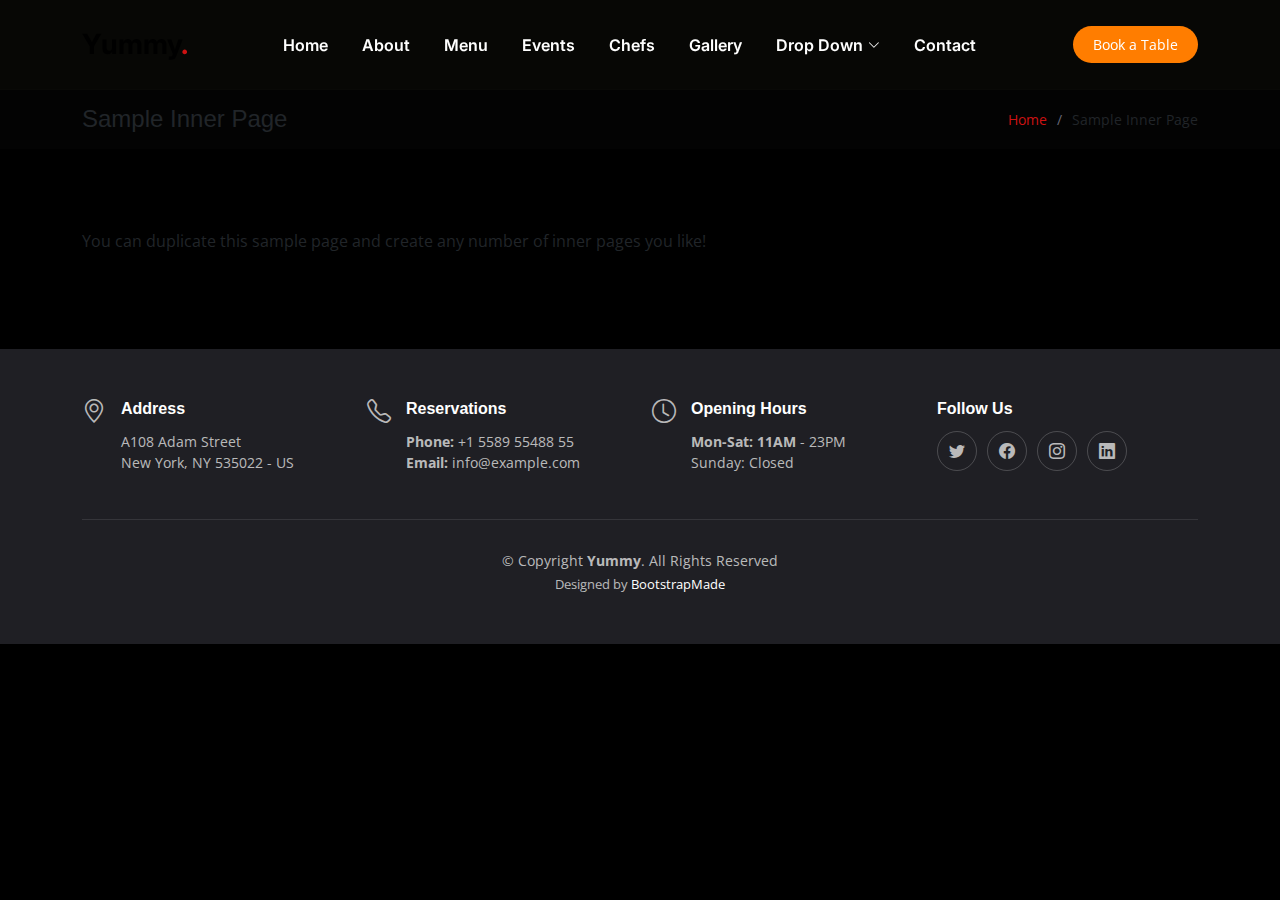
<file: edge/sample-inner-page.html>
<!DOCTYPE html>
<html lang="en">

<head>
  <meta charset="utf-8">
  <meta content="width=device-width, initial-scale=1.0" name="viewport">

  <title>[Template] Sample Inner Page</title>
  <meta content="" name="description">
  <meta content="" name="keywords">

  <!-- Favicons -->
  <link href="assets/img/favicon.png" rel="icon">
  <link href="assets/img/apple-touch-icon.png" rel="apple-touch-icon">

  <!-- Google Fonts -->
  <link rel="preconnect" href="https://fonts.googleapis.com">
  <link rel="preconnect" href="https://fonts.gstatic.com" crossorigin>
  <link href="https://fonts.googleapis.com/css2?family=Open+Sans:ital,wght@0,300;0,400;0,500;0,600;0,700;1,300;1,400;1,600;1,700&family=Amatic+SC:ital,wght@0,300;0,400;0,500;0,600;0,700;1,300;1,400;1,500;1,600;1,700&family=Inter:ital,wght@0,300;0,400;0,500;0,600;0,700;1,300;1,400;1,500;1,600;1,700&display=swap" rel="stylesheet">

  <!-- Vendor CSS Files -->
  <link href="assets/vendor/bootstrap/css/bootstrap.min.css" rel="stylesheet">
  <link href="assets/vendor/bootstrap-icons/bootstrap-icons.css" rel="stylesheet">
  <link href="assets/vendor/aos/aos.css" rel="stylesheet">
  <link href="assets/vendor/glightbox/css/glightbox.min.css" rel="stylesheet">
  <link href="assets/vendor/swiper/swiper-bundle.min.css" rel="stylesheet">

  <!-- Template Main CSS File -->
  <link href="assets/css/main.css" rel="stylesheet">

  <!-- =======================================================
  * Template Name: Yummy
  * Updated: Sep 18 2023 with Bootstrap v5.3.2
  * Template URL: https://bootstrapmade.com/yummy-bootstrap-restaurant-website-template/
  * Author: BootstrapMade.com
  * License: https://bootstrapmade.com/license/
  ======================================================== -->
</head>

<body>

  <!-- ======= Header ======= -->
  <header id="header" class="header fixed-top d-flex align-items-center">
    <div class="container d-flex align-items-center justify-content-between">

      <a href="index.html" class="logo d-flex align-items-center me-auto me-lg-0">
        <!-- Uncomment the line below if you also wish to use an image logo -->
        <!-- <img src="assets/img/logo.png" alt=""> -->
        <h1>Yummy<span>.</span></h1>
      </a>

      <nav id="navbar" class="navbar">
        <ul>
          <li><a href="#hero">Home</a></li>
          <li><a href="#about">About</a></li>
          <li><a href="#menu">Menu</a></li>
          <li><a href="#events">Events</a></li>
          <li><a href="#chefs">Chefs</a></li>
          <li><a href="#gallery">Gallery</a></li>
          <li class="dropdown"><a href="#"><span>Drop Down</span> <i class="bi bi-chevron-down dropdown-indicator"></i></a>
            <ul>
              <li><a href="#">Drop Down 1</a></li>
              <li class="dropdown"><a href="#"><span>Deep Drop Down</span> <i class="bi bi-chevron-down dropdown-indicator"></i></a>
                <ul>
                  <li><a href="#">Deep Drop Down 1</a></li>
                  <li><a href="#">Deep Drop Down 2</a></li>
                  <li><a href="#">Deep Drop Down 3</a></li>
                  <li><a href="#">Deep Drop Down 4</a></li>
                  <li><a href="#">Deep Drop Down 5</a></li>
                </ul>
              </li>
              <li><a href="#">Drop Down 2</a></li>
              <li><a href="#">Drop Down 3</a></li>
              <li><a href="#">Drop Down 4</a></li>
            </ul>
          </li>
          <li><a href="#contact">Contact</a></li>
        </ul>
      </nav><!-- .navbar -->

      <a class="btn-book-a-table" href="#book-a-table">Book a Table</a>
      <i class="mobile-nav-toggle mobile-nav-show bi bi-list"></i>
      <i class="mobile-nav-toggle mobile-nav-hide d-none bi bi-x"></i>

    </div>
  </header><!-- End Header -->

  <main id="main">

    <!-- ======= Breadcrumbs ======= -->
    <div class="breadcrumbs">
      <div class="container">

        <div class="d-flex justify-content-between align-items-center">
          <h2>Sample Inner Page</h2>
          <ol>
            <li><a href="index.html">Home</a></li>
            <li>Sample Inner Page</li>
          </ol>
        </div>

      </div>
    </div><!-- End Breadcrumbs -->

    <section class="sample-page">
      <div class="container" data-aos="fade-up">

        <p>
          You can duplicate this sample page and create any number of inner pages you like!
        </p>

      </div>
    </section>

  </main><!-- End #main -->

  <!-- ======= Footer ======= -->
  <footer id="footer" class="footer">

    <div class="container">
      <div class="row gy-3">
        <div class="col-lg-3 col-md-6 d-flex">
          <i class="bi bi-geo-alt icon"></i>
          <div>
            <h4>Address</h4>
            <p>
              A108 Adam Street <br>
              New York, NY 535022 - US<br>
            </p>
          </div>

        </div>

        <div class="col-lg-3 col-md-6 footer-links d-flex">
          <i class="bi bi-telephone icon"></i>
          <div>
            <h4>Reservations</h4>
            <p>
              <strong>Phone:</strong> +1 5589 55488 55<br>
              <strong>Email:</strong> info@example.com<br>
            </p>
          </div>
        </div>

        <div class="col-lg-3 col-md-6 footer-links d-flex">
          <i class="bi bi-clock icon"></i>
          <div>
            <h4>Opening Hours</h4>
            <p>
              <strong>Mon-Sat: 11AM</strong> - 23PM<br>
              Sunday: Closed
            </p>
          </div>
        </div>

        <div class="col-lg-3 col-md-6 footer-links">
          <h4>Follow Us</h4>
          <div class="social-links d-flex">
            <a href="#" class="twitter"><i class="bi bi-twitter"></i></a>
            <a href="#" class="facebook"><i class="bi bi-facebook"></i></a>
            <a href="#" class="instagram"><i class="bi bi-instagram"></i></a>
            <a href="#" class="linkedin"><i class="bi bi-linkedin"></i></a>
          </div>
        </div>

      </div>
    </div>

    <div class="container">
      <div class="copyright">
        &copy; Copyright <strong><span>Yummy</span></strong>. All Rights Reserved
      </div>
      <div class="credits">
        <!-- All the links in the footer should remain intact. -->
        <!-- You can delete the links only if you purchased the pro version. -->
        <!-- Licensing information: https://bootstrapmade.com/license/ -->
        <!-- Purchase the pro version with working PHP/AJAX contact form: https://bootstrapmade.com/yummy-bootstrap-restaurant-website-template/ -->
        Designed by <a href="https://bootstrapmade.com/">BootstrapMade</a>
      </div>
    </div>

  </footer><!-- End Footer -->
  <!-- End Footer -->

  <a href="#" class="scroll-top d-flex align-items-center justify-content-center"><i class="bi bi-arrow-up-short"></i></a>

  <div id="preloader"></div>

  <!-- Vendor JS Files -->
  <script src="assets/vendor/bootstrap/js/bootstrap.bundle.min.js"></script>
  <script src="assets/vendor/aos/aos.js"></script>
  <script src="assets/vendor/glightbox/js/glightbox.min.js"></script>
  <script src="assets/vendor/purecounter/purecounter_vanilla.js"></script>
  <script src="assets/vendor/swiper/swiper-bundle.min.js"></script>
  <script src="assets/vendor/php-email-form/validate.js"></script>

  <!-- Template Main JS File -->
  <script src="assets/js/main.js"></script>

</body>

</html>
</file>
<file: edge/assets/css/main.css>
/* Fonts */
:root {
  --font-default: "Open Sans", system-ui, -apple-system, "Segoe UI", Roboto, "Helvetica Neue", Arial, "Noto Sans", "Liberation Sans", sans-serif, "Apple Color Emoji", "Segoe UI Emoji", "Segoe UI Symbol", "Noto Color Emoji";
  --font-primary: "Amatic SC", sans-serif;
  --font-secondary: "Inter", sans-serif;
}
#wmn{
  background-repeat: no-repeat;
}
#price{
  text-align: center;
  color: white;
}
/* Colors */
:root {
  --color-default: #212529;
  --color-primary: #ce1212;
  --color-secondary: #37373f;
}

/*--------------------------------------------------------------
# Pricing
--------------------------------------------------------------*/
.pricing .box {
  padding: 20px;
  background: black;
  text-align: center;
  border-radius: 8px;
  position: relative;
  overflow: hidden;
}

.pricing .box h3 {
  color: black;
  font-weight: 400;
  padding: 15px;
  font-size: 18px;
  text-transform: uppercase;
  font-weight: 600;
}

.pricing .box h4 {
  font-size: 42px;
  color: black;
  font-weight: 500;
  font-family: "Open Sans", sans-serif;
  margin-bottom: 20px;
}

.pricing .box h4 sup {
  font-size: 20px;
  top: -15px;
  left: -3px;
}

.pricing .box h4 span {
  font-size: 16px;
  font-weight: 300;
}

.pricing .box ul {
  padding: 0;
  list-style: none;
  text-align: center;
  line-height: 20px;
  font-size: 14px;
}

.pricing .box ul li {
  padding-bottom: 16px;
  color: black;
}

.pricing .box ul i {
  color: #e03a3c;
  font-size: 18px;
  padding-right: 4px;
}

.pricing .box ul .na {
  color: black;
  text-decoration: line-through;
}

.pricing .box .btn-wrap {
  padding: 15px;
  text-align: center;
}

.pricing .box .btn-buy {
  display: inline-block;
  padding: 10px 40px 12px 40px;
  border-radius: 4px;
  color: black;
  transition: none;
  font-size: 14px;
  font-weight: 400;
  font-family: "Raleway", sans-serif;
  font-weight: 600;
  transition: 0.3s;
  border: 2px solid black;
}

.pricing .box .btn-buy:hover {
  border-color: gold;
}

.pricing .featured {
  background: linear-gradient(#f3986b,#f6b534d7);
}

/* Smooth scroll behavior */
:root {
  scroll-behavior: smooth;
}

/*--------------------------------------------------------------
# General
--------------------------------------------------------------*/
body {
  font-family: var(--font-default);
  color: var(--color-default);
  background-color: #000;
}

a {
  color: var(--color-primary);
  text-decoration: none;
}

a:hover {
  color: gold;
  text-decoration: none;
}

h1,
h2,
h3,
h4,
h5,
h6 {
  font-family: 'Bebas Neue', sans-serif;
}
#acm{
  font-family: 'Bebas Neue', sans-serif;
  color: #6ce8fa;
  position: relative;
}

#ac{
  font-family: 'Bebas Neue', sans-serif;
font-family: 'Righteous', sans-serif;
color: white;
position: relative;
}
#acmm{
  position: relative;
}
/*--------------------------------------------------------------
# Sections & Section Header
--------------------------------------------------------------*/
section {
  overflow: hidden;
  padding: 80px 0;
  background: black;

}

.section-bg {
  /* background: linear-gradient(90deg, rgba(228,148,26,1) 0%, rgba(0,0,0,1) 100%); */
  background: black;
}

.section-header {
  text-align: center;
  padding-bottom: 30px;
}

.section-header h2 {
  font-size: 13px;
  letter-spacing: 1px;
  font-weight: 400;
  margin: 0;
  padding: 0;
  color: #ffffff;
  text-transform: uppercase;
  font-family: var(--font-default);
}

.section-header p {
  margin: 0;
  font-size: 48px;
  font-weight: 400;
  font-family: var(--font-primary);
  color: white;
}


#edge{
  color: white;
}
.section-header p span {
  color: white
}

/*--------------------------------------------------------------
# Breadcrumbs
--------------------------------------------------------------*/
.breadcrumbs {
  padding: 15px 0;
  background: rgba(55, 55, 63, 0.05);
  margin-top: 90px;
}

@media (max-width: 575px) {
  .breadcrumbs {
    margin-top: 70px;
  }
}

.breadcrumbs h2 {
  font-size: 24px;
  font-weight: 400;
  margin: 0;
}

.breadcrumbs ol {
  display: flex;
  flex-wrap: wrap;
  list-style: none;
  padding: 0;
  margin: 0;
  font-size: 14px;
}

.breadcrumbs ol li+li {
  padding-left: 10px;
}

.breadcrumbs ol li+li::before {
  display: inline-block;
  padding-right: 10px;
  color: #676775;
  content: "/";
}

@media (max-width: 992px) {
  .breadcrumbs .d-flex {
    display: block !important;
  }

  .breadcrumbs h2 {
    margin-bottom: 10px;
  }

  .breadcrumbs ol {
    display: block;
  }

  .breadcrumbs ol li {
    display: inline-block;
  }
}

/*--------------------------------------------------------------
# Scroll top button
--------------------------------------------------------------*/
.scroll-top {
  position: fixed;
  visibility: hidden;
  opacity: 0;
  right: 15px;
  bottom: 15px;
  z-index: 99999;
  background: var(--color-primary);
  width: 44px;
  height: 44px;
  border-radius: 50px;
  transition: all 0.4s;
}

.scroll-top i {
  font-size: 24px;
  color: #fff;
  line-height: 0;
}

.scroll-top:hover {
  background: #ec2727;
  color: #fff;
}

.scroll-top.active {
  visibility: visible;
  opacity: 1;
}

/*--------------------------------------------------------------
# Preloader
--------------------------------------------------------------*/
#preloader {
  position: fixed;
  inset: 0;
  z-index: 9999;
  overflow: hidden;
  background: #fff;
  transition: all 0.6s ease-out;
  width: 100%;
  height: 100vh;
}

#preloader:before,
#preloader:after {
  content: "";
  position: absolute;
  border: 4px solid var(--color-primary);
  border-radius: 50%;
  animation: animate-preloader 2s cubic-bezier(0, 0.2, 0.8, 1) infinite;
}

#preloader:after {
  animation-delay: -0.5s;
}

@keyframes animate-preloader {
  0% {
    width: 10px;
    height: 10px;
    top: calc(50% - 5px);
    left: calc(50% - 5px);
    opacity: 1;
  }

  100% {
    width: 72px;
    height: 72px;
    top: calc(50% - 36px);
    left: calc(50% - 36px);
    opacity: 0;
  }
}

/*--------------------------------------------------------------
# Disable aos animation delay on mobile devices
--------------------------------------------------------------*/
@media screen and (max-width: 768px) {
  [data-aos-delay] {
    transition-delay: 0 !important;
    padding:40px 10px 0px 10px !important;
  }
}

/*--------------------------------------------------------------
# Header
--------------------------------------------------------------*/
.header {
  background: rgba(12, 11, 9, 0.6);
  transition: all 0.5s;
  z-index: 997;
  height: 90px;
  border-bottom: 1px solid rgba(12, 11, 9, 0.6);
}

@media (max-width: 575px) {
  .header {
    height: 70px;
  }
}

.header.sticked {
  border-color: #fff;
  border-color: #eee;
}

.header .logo img {
  max-height: 40px;
  margin-right: 6px;
}

.header .loggo img {
  max-height: 300px;
  margin-right: 6px;
}

.header .logo h1 {
  font-size: 28px;
  font-weight: 700;
  color: #000;
  margin: 0;
  font-family: var(--font-secondary);
}

.header .logo h1 span {
  color: var(--color-primary);
}
.header .btn-book-a-table,
.header .btn-book-a-table:focus {
  font-size: 14px;
  color: #fff;
  background: var(--color-primary);
  padding: 8px 20px;
  margin-left: 30px;
  border-radius: 50px;
  transition: 0.3s;
  background: #ff7d00;
}


.header .btn-book-a-table:hover,
.header .btn-book-a-table:focus:hover {
  color: #fff;
  background: rgba(0, 0, 0, 0.8);
}

section {
  scroll-margin-top: 90px;
}

/*--------------------------------------------------------------
# Desktop Navigation
--------------------------------------------------------------*/
@media (min-width: 1280px) {
  .navbar {
    padding: 0;
  }

  .navbar ul {
    margin: 0;
    padding: 0;
    display: flex;
    list-style: none;
    align-items: center;
  }

  .navbar li {
    position: relative;
  }

  .navbar>ul>li {
    white-space: nowrap;
    padding: 10px 0 10px 28px;
  }

  .navbar a,
  .navbar a:focus {
    display: flex;
    align-items: center;
    justify-content: space-between;
    padding: 0 3px;
    font-family: var(--font-secondary);
    font-size: 16px;
    font-weight: 600;
    color: #ffffff;
    white-space: nowrap;
    transition: 0.3s;
    position: relative;
  }

  .navbar a i,
  .navbar a:focus i {
    font-size: 12px;
    line-height: 0;
    margin-left: 5px;
  }

  .navbar>ul>li>a:before {
    content: "";
    position: absolute;
    width: 100%;
    height: 2px;
    bottom: -6px;
    left: 0;
    background-color: var(--color-primary);
    visibility: hidden;
    width: 0px;
    transition: all 0.3s ease-in-out 0s;
  }

  .navbar a:hover:before,
  .navbar li:hover>a:before,
  .navbar .active:before {
    visibility: visible;
    width: 100%;
  }

  .navbar a:hover,
  .navbar .active,
  .navbar .active:focus,
  .navbar li:hover>a {
    color: gold;
  }

  .navbar .dropdown ul {
    display: block;
    position: absolute;
    left: 28px;
    top: calc(100% + 30px);
    margin: 0;
    padding: 10px 0;
    z-index: 99;
    opacity: 0;
    visibility: hidden;
    background: #fff;
    box-shadow: 0px 0px 30px rgba(127, 137, 161, 0.25);
    transition: 0.3s;
    border-radius: 4px;
  }

  .navbar .dropdown ul li {
    min-width: 200px;
  }

  .navbar .dropdown ul a {
    padding: 10px 20px;
    font-size: 15px;
    text-transform: none;
    font-weight: 600;
  }

  .navbar .dropdown ul a i {
    font-size: 12px;
  }

  .navbar .dropdown ul a:hover,
  .navbar .dropdown ul .active:hover,
  .navbar .dropdown ul li:hover>a {
    color: var(--color-primary);
  }

  .navbar .dropdown:hover>ul {
    opacity: 1;
    top: 100%;
    visibility: visible;
  }

  .navbar .dropdown .dropdown ul {
    top: 0;
    left: calc(100% - 30px);
    visibility: hidden;
  }

  .navbar .dropdown .dropdown:hover>ul {
    opacity: 1;
    top: 0;
    left: 100%;
    visibility: visible;
  }
}

@media (min-width: 1280px) and (max-width: 1366px) {
  .navbar .dropdown .dropdown ul {
    left: -90%;
  }

  .navbar .dropdown .dropdown:hover>ul {
    left: -100%;
  }
}

@media (min-width: 1280px) {

  .mobile-nav-show,
  .mobile-nav-hide {
    display: none;
  }
}

/*--------------------------------------------------------------
# Mobile Navigation
--------------------------------------------------------------*/
@media (max-width: 1279px) {
  .navbar {
    position: fixed;
    top: 0;
    right: -100%;
    width: 100%;
    max-width: 400px;
    border-left: 1px solid #666;
    bottom: 0;
    transition: 0.3s;
    z-index: 9997;
  }

  .navbar ul {
    position: absolute;
    inset: 0;
    padding: 50px 0 10px 0;
    margin: 0;
    background: black;
    overflow-y: auto;
    transition: 0.3s;
    z-index: 9998;
  }

  .navbar a,
  .navbar a:focus {
    display: flex;
    align-items: center;
    justify-content: space-between;
    padding: 10px 20px;
    font-family: var(--font-secondary);
    border-bottom: 2px solid rgba(255, 255, 255, 0.8);
    font-size: 16px;
    font-weight: 600;
    color: #ffffff;
    white-space: nowrap;
    transition: 0.3s;
  }

  .navbar a i,
  .navbar a:focus i {
    font-size: 12px;
    line-height: 0;
    margin-left: 5px;
  }

  .navbar a:hover,
  .navbar li:hover>a {
    color: gold;
  }

  .navbar .active,
  .navbar .active:focus {
    color: #000;
    border-color: var(--color-primary);
  }

  .navbar .dropdown ul,
  .navbar .dropdown .dropdown ul {
    position: static;
    display: none;
    padding: 10px 0;
    margin: 10px 20px;
    transition: all 0.5s ease-in-out;
    border: 1px solid #eee;
  }

  .navbar .dropdown>.dropdown-active,
  .navbar .dropdown .dropdown>.dropdown-active {
    display: block;
  }

  .mobile-nav-show {
    color: var(--color-secondary);
    font-size: 28px;
    cursor: pointer;
    line-height: 0;
    transition: 0.5s;
    z-index: 9999;
    margin: 0 10px 0 20px;
  }

  .mobile-nav-hide {
    color: var(--color-secondary);
    font-size: 32px;
    cursor: pointer;
    line-height: 0;
    transition: 0.5s;
    position: fixed;
    right: 20px;
    top: 20px;
    z-index: 9999;
  }

  .mobile-nav-active {
    overflow: hidden;
  }

  .mobile-nav-active .navbar {
    right: 0;
  }

  .mobile-nav-active .navbar:before {
    content: "";
    position: fixed;
    inset: 0;
    background: rgba(255, 255, 255, 0.8);
    z-index: 9996;
  }
}

/*--------------------------------------------------------------
# About Section
--------------------------------------------------------------*/
.about .about-img {
  min-height: 500px;
}

.about h3 {
  font-weight: 700;
  font-size: 36px;
  margin-bottom: 30px;
  font-family: var(--font-secondary);
}

.about .img {
  left: 10%;
  right: 10%;
  bottom: 10%;
  background-color: #fff;
  box-shadow: 0px 2px 25px rgba(0, 0, 0, 0.08);
  padding: 20px;
  text-align: center;
}

.about .call-us h4 {
  font-size: 24px;
  font-weight: 700;   /*required*/
  margin-bottom: 5px;
  
  font-family: var(--font-default);
}

.about .call-us p {
  font-size: 28px;
  font-weight: 700;
  color: var(--color-primary);
}

.about .content ul {
  list-style: none;
  padding: 0;
}

.about .content ul li {
  padding: 0 0 8px 26px;
  position: relative;
}

.about .content ul i {
  position: absolute;
  font-size: 20px;
  left: 0;
  top: -3px;
  color: var(--color-primary);
}

.about .content p:last-child {
  margin-bottom: 0;
}

.about .play-btn {
  width: 94px;
  height: 94px;
  background: radial-gradient(var(--color-primary) 50%, rgba(206, 18, 18, 0.4) 52%);
  border-radius: 50%;
  display: block;
  position: absolute;
  left: calc(50% - 47px);
  top: calc(50% - 47px);
  overflow: hidden;
}

.about .play-btn:before {
  content: "";
  position: absolute;
  width: 120px;
  height: 120px;
  animation-delay: 0s;
  animation: pulsate-btn 2s;
  animation-direction: forwards;
  animation-iteration-count: infinite;
  animation-timing-function: steps;
  opacity: 1;
  border-radius: 50%;
  border: 5px solid rgba(206, 18, 18, 0.7);
  top: -15%;
  left: -15%;
  background: rgba(198, 16, 0, 0);
}

.about .play-btn:after {
  content: "";
  position: absolute;
  left: 50%;
  top: 50%;
  transform: translateX(-40%) translateY(-50%);
  width: 0;
  height: 0;
  border-top: 10px solid transparent;
  border-bottom: 10px solid transparent;
  border-left: 15px solid #fff;
  z-index: 100;
  transition: all 400ms cubic-bezier(0.55, 0.055, 0.675, 0.19);
}

.about .play-btn:hover:before {
  content: "";
  position: absolute;
  left: 50%;
  top: 50%;
  transform: translateX(-40%) translateY(-50%);
  width: 0;
  height: 0;
  border: none;
  border-top: 10px solid transparent;
  border-bottom: 10px solid transparent;
  border-left: 15px solid #fff;
  z-index: 200;
  animation: none;
  border-radius: 0;
}

.about .play-btn:hover:after {
  border-left: 15px solid var(--color-primary);
  transform: scale(20);
}

@keyframes pulsate-btn {
  0% {
    transform: scale(0.6, 0.6);
    opacity: 1;
  }

  100% {
    transform: scale(1, 1);
    opacity: 0;
  }
}

/*--------------------------------------------------------------
# Why Us Section
--------------------------------------------------------------*/
.why-us .why-box {
  padding: 30px;
  background:#ff8b00;
  color: #000000;
}

.why-us .why-box h3 {
  font-weight: 700;
  font-size: 34px;
  margin-bottom: 30px;
}

.why-us .why-box p {
  margin-bottom: 30px;
}

.why-us .why-box .more-btn {
  display: inline-block;
  background: rgba(255, 255, 255, 0.3);
  padding: 6px 30px 8px 30px;
  color: #fff;
  border-radius: 50px;
  transition: all ease-in-out 0.4s;
}

.why-us .why-box .more-btn i {
  font-size: 14px;
}

.why-us .why-box .more-btn:hover {
  color: var(--color-primary);
  background: #fff;
}

.why-us .icon-box {
  text-align: center;
  background: #fff;
  padding: 40px 30px;
  width: 100%;
  height: 100%;
  border: 1px solid rgba(55, 55, 63, 0.1);
  transition: 0.3s;
}
#psarx{
  color: white;
}
.why-us .icon-box i {
  color: #ff7800;
  margin-bottom: 30px;
  font-size: 32px;
  margin-bottom: 30px;
  background: rgba(206, 18, 18, 0.1);
  border-radius: 50px;
  display: flex;
  align-items: center;
  justify-content: center;
  width: 64px;
  height: 64px;
}

.why-us .icon-box h4 {
  font-size: 20px;
  font-weight: 400;
  margin: 0 0 30px 0;
  font-family: var(--font-secondary);
}

.why-us .icon-box p {
  font-size: 15px;
  color: #6c757d;
}

@media (min-width: 1200px) {
  .why-us .icon-box:hover {
    transform: scale(1.1);
  }
}

/*--------------------------------------------------------------
# Stats Counter Section
--------------------------------------------------------------*/
.stats-counter {
  background: linear-gradient(rgba(0, 0, 0, 0.5), rgba(0, 0, 0, 0.5)), url("../img/webbg.jpg") center center;
  background-size: cover;
  padding: 100px 0;
}

@media (min-width: 1365px) {
  .stats-counter {
    background-attachment: fixed;
  }
}

.stats-counter .stats-item {
  padding: 30px;
  width: 100%;
}

.stats-counter .stats-item span {
  font-size: 48px;
  display: block;
  color: #fff;
  font-weight: 700;
}

.stats-counter .stats-item p {
  padding: 0;
  margin: 0;
  font-family: var(--font-secondary);
  font-size: 16px;
  font-weight: 700;
  color: rgba(255, 255, 255, 0.6);
}

/*--------------------------------------------------------------
# Menu Section
--------------------------------------------------------------*/
.menu .nav-tabs {
  border: 0;
}

.menu .nav-link {
  margin: 0 10px;
  padding: 10px 5px;
  transition: 0.3s;
  color: var(--color-secondary);
  border-radius: 0;
  cursor: pointer;
  height: 100%;
  border: 0;
  border-bottom: 2px solid #b6b6bf;
}

@media (max-width: 575px) {
  .menu .nav-link {
    margin: 0 10px;
    /*padding: 10px 0;*/
    padding:40px 10px 0px 10px !important;
  }
}

.menu .nav-link i {
  padding-right: 15px;
  font-size: 48px;
}

.menu .nav-link h4 {
  font-size: 18px;
  font-weight: 400;
  margin: 0;
  font-family: var(--font-secondary);
}

@media (max-width: 575px) {
  .menu .nav-link h4 {
    font-size: 16px;
  }
}

.menu .nav-link:hover {
  color: var(--color-primary);
}

.menu .nav-link.active {
  color: var(--color-primary);
  border-color: var(--color-primary);
}

.menu .tab-content .tab-header {
  padding: 30px 0;
}

.menu .tab-content .tab-header p {
  font-size: 14px;
  text-transform: uppercase;
  color: #676775;
  margin-bottom: 0;
}

.menu .tab-content .tab-header h3 {
  font-size: 36px;
  font-weight: 600;
  color: var(--color-primary);
}

.menu .tab-content .menu-item {
  -moz-text-align-last: center;
  text-align-last: center;
}

.menu .tab-content .menu-item .menu-img {
  padding: 0 60px;
  margin-bottom: 15px;
}

.menu .tab-content .menu-item h4 {
  font-size: 22px;
  font-weight: 500;
  color: var(--color-secondary);
  font-family: var(--font-secondary);
  font-weight: 30px;
  margin-bottom: 5px;
}

.menu .tab-content .menu-item .ingredients {
  font-family: var(--font-secondary);
  color: #8d8d9b;
  margin-bottom: 5px;
}

.menu .tab-content .menu-item .price {
  font-size: 24px;
  font-weight: 700;
  color: var(--color-primary);
}

/*--------------------------------------------------------------
# Testimonials Section
--------------------------------------------------------------*/
.testimonials .section-header {
  margin-bottom: 40px;
}

.testimonials .testimonials-carousel,
.testimonials .testimonials-slider {
  overflow: hidden;
}

.testimonials .testimonial-item .testimonial-content {
  border-left: 3px solid var(--color-primary);
  padding-left: 30px;
}

.testimonials .testimonial-item .testimonial-img {
  border-radius: 50%;
  border: 4px solid #fff;
  margin: 0 auto;
}

.testimonials .testimonial-item h3 {
  font-size: 20px;
  font-weight: bold;
  margin: 10px 0 5px 0;
  color: #ffffff;
  font-family: var(--font-secondary);
}

.testimonials .testimonial-item h4 {
  font-size: 14px;
  color: #6c757d;
  margin: 0 0 10px 0;
  font-family: var(--font-secondary);
}

.testimonials .testimonial-item .stars i {
  color: #ffc107;
  margin: 0 1px;
}

.testimonials .testimonial-item .quote-icon-left,
.testimonials .testimonial-item .quote-icon-right {
  color: #f05656;
  font-size: 26px;
  line-height: 0;
}

.testimonials .testimonial-item .quote-icon-left {
  display: inline-block;
  left: -5px;
  position: relative;
}

.testimonials .testimonial-item .quote-icon-right {
  display: inline-block;
  right: -5px;
  position: relative;
  top: 10px;
  transform: scale(-1, -1);
}

.testimonials .testimonial-item p {
  font-style: italic;
}

.testimonials .swiper-pagination {
  margin-top: 40px;
  position: relative;
}

.testimonials .swiper-pagination .swiper-pagination-bullet {
  width: 12px;
  height: 12px;
  background-color: #d1d1d7;
  opacity: 1;
}

.testimonials .swiper-pagination .swiper-pagination-bullet-active {
  background-color: var(--color-primary);
}

/*--------------------------------------------------------------
# Events Section
--------------------------------------------------------------*/
.events .container-fluid {
  padding: 0;
}

.events .event-item {
  background-size: cover;
  background-position: cente;
  min-height: 600px;
  padding: 30px;
}

@media (max-width: 575px) {
  .events .event-item {
    min-height: 500px;
  }
}

.events .event-item:before {
  content: "";
  background: rgba(0, 0, 0, 0.6);
  position: absolute;
  inset: 0;
}

.events .event-item h3 {
  font-size: 24px;
  font-weight: 700;
  margin-bottom: 5px;
  color: #fff;
  position: relative;
}

.events .event-item .price {
  color: #fff;
  border-bottom: 2px solid var(--color-primary);
  font-size: 32px;
  font-weight: 700;
  margin-bottom: 15px;
  position: relative;
}

.events .event-item .description {
  margin-bottom: 0;
  color: rgba(255, 255, 255, 0.9);
  position: relative;
}

@media (min-width: 1200px) {
  .events .swiper-slide-active+.swiper-slide {
    border-left: 1px solid rgba(255, 255, 255, 0.5);
    border-right: 1px solid rgba(255, 255, 255, 0.5);
    z-index: 1;
  }
}

.events .swiper-pagination {
  margin-top: 20px;
  position: relative;
}

.events .swiper-pagination .swiper-pagination-bullet {
  width: 10px;
  height: 10px;
  background-color: #d1d1d7;
  opacity: 1;
}

.events .swiper-pagination .swiper-pagination-bullet-active {
  background-color: var(--color-primary);
}

/*--------------------------------------------------------------
# Chefs Section
--------------------------------------------------------------*/
.chefs .chef-member {
  overflow: hidden;
  text-align: center;
  border-radius: 5px;
  background: #fff;
  box-shadow: 0px 0 30px rgba(55, 55, 63, 0.08);
  transition: 0.3s;
}

.chefs .chef-member .member-img {
  position: relative;
  overflow: hidden;
}

.chefs .chef-member .member-img:after {
  position: absolute;
  content: "";
  left: 0;
  bottom: 0;
  height: 100%;
  width: 100%;
  background: url(../img/team-shape.svg) no-repeat center bottom;
  background-size: contain;
  z-index: 1;
}

.chefs .chef-member .social {
  position: absolute;
  right: -100%;
  top: 30px;
  opacity: 0;
  border-radius: 4px;
  transition: 0.5s;
  background: rgba(255, 255, 255, 0.3);
  z-index: 2;
}

.chefs .chef-member .social a {
  transition: color 0.3s;
  color: rgba(55, 55, 63, 0.4);
  margin: 15px 12px;
  display: block;
  line-height: 0;
  text-align: center;
}

.chefs .chef-member .social a:hover {
  color: rgba(55, 55, 63, 0.9);
}

.chefs .chef-member .social i {
  font-size: 18px;
}

.chefs .chef-member .member-info {
  padding: 10px 15px 20px 15px;
}

.chefs .chef-member .member-info h4 {
  font-weight: 700;
  margin-bottom: 5px;
  font-size: 20px;
  color: var(--color-secondary);
}

.chefs .chef-member .member-info span {
  display: block;
  font-size: 14px;
  font-weight: 400;
  color: rgba(33, 37, 41, 0.4);
}

.chefs .chef-member .member-info p {
  font-style: italic;
  font-size: 14px;
  padding-top: 15px;
  line-height: 26px;
  color: rgba(33, 37, 41, 0.7);
}

.chefs .chef-member:hover {
  transform: scale(1.08);
  box-shadow: 0px 0 30px rgba(55, 55, 63, 0.15);
}

.chefs .chef-member:hover .social {
  right: 8px;
  opacity: 1;
}

/* Add this CSS to centralize the last photo */
/* .chefs .chef-member:last-child {
  margin: 0 auto;
} */

/* Add this CSS to centralize the last photo */
#sarx{
  display: flex;
  justify-content: center;
  margin: 30px auto; /* Adjust this value to control the space */

}


/*--------------------------------------------------------------
# Book A Table Section
--------------------------------------------------------------*/
.book-a-table .reservation-img {
  min-height: 500px;
  background-size: cover;
  background-position: center;
}

.book-a-table .reservation-form-bg {
  background: rgba(55, 55, 63, 0.04);
}

.book-a-table .php-email-form {
  padding: 40px;
}

@media (max-width: 575px)
 {
  

    
  .book-a-table .php-email-form 
  {
   /* padding: 20px;*/
    padding:40px 10px 0px 10px !important;
  }
}

.book-a-table .php-email-form h3 {
  font-size: 14px;
  font-weight: 700;
  text-transform: uppercase;
  letter-spacing: 1px;
}

.book-a-table .php-email-form h4 {
  font-size: 14px;
  font-weight: 700;
  text-transform: uppercase;
  letter-spacing: 1px;
  margin: 20px 0 0 0;
}

.book-a-table .php-email-form p {
  font-size: 14px;
  margin-bottom: 20px;
}

.book-a-table .php-email-form .error-message {
  display: none;
  color: #fff;
  background: #df1529;
  text-align: left;
  padding: 15px;
  margin-bottom: 24px;
  font-weight: 600;
}

.book-a-table .php-email-form .sent-message {
  display: none;
  color: #fff;
  background: #059652;
  text-align: center;
  padding: 15px;
  margin-bottom: 24px;
  font-weight: 600;
}

.book-a-table .php-email-form .loading {
  display: none;
  background: #fff;
  text-align: center;
  padding: 15px;
  margin-bottom: 24px;
}

.book-a-table .php-email-form .loading:before {
  content: "";
  display: inline-block;
  border-radius: 50%;
  width: 24px;
  height: 24px;
  margin: 0 10px -6px 0;
  border: 3px solid #059652;
  border-top-color: #fff;
  animation: animate-loading 1s linear infinite;
}

.book-a-table .php-email-form input,
.book-a-table .php-email-form textarea {
  border-radius: 0;
  box-shadow: none;
  font-size: 14px;
  border-radius: 0;
}

.book-a-table .php-email-form input:focus,
.book-a-table .php-email-form textarea:focus {
  border-color: var(--color-primary);
}

.book-a-table .php-email-form input {
  padding: 12px 15px;
}

.book-a-table .php-email-form textarea {
  padding: 12px 15px;
}

.book-a-table .php-email-form button[type=submit] {
  background: var(--color-primary);
  border: 0;
  padding: 14px 60px;
  color: #fff;
  transition: 0.4s;
  border-radius: 50px;
}

.book-a-table .php-email-form button[type=submit]:hover {
  background: #ec2727;
}

@keyframes animate-loading {
  0% {
    transform: rotate(0deg);
  }

  100% {
    transform: rotate(360deg);
  }
}

/*--------------------------------------------------------------
# Gallery Section
--------------------------------------------------------------*/
.gallery {
  overflow: hidden;
}

.gallery .swiper-pagination {
  margin-top: 20px;
  position: relative;
}

.gallery .swiper-pagination .swiper-pagination-bullet {
  width: 12px;
  height: 12px;
  background-color: #d1d1d7;
  opacity: 1;
}

.gallery .swiper-pagination .swiper-pagination-bullet-active {
  background-color: var(--color-primary);
}

.gallery .swiper-slide-active {
  text-align: center;
}

@media (min-width: 992px) {
  .gallery .swiper-wrapper {
    padding: 40px 0;
  }

  .gallery .swiper-slide-active {
    border: 6px solid var(--color-primary);
    padding: 4px;
    background: #fff;
    z-index: 1;
    transform: scale(1.2);
  }
}

/*--------------------------------------------------------------
# Contact Section
--------------------------------------------------------------*/
.contact .info-item {
  background: #f4f4f4;
  padding: 30px;
  height: 100%;
}

.contact .info-item .icon {
  display: flex;
  align-items: center;
  justify-content: center;
  width: 56px;
  height: 56px;
  font-size: 24px;
  line-height: 0;
  color: #fff;
  background: black;
  border-radius: 50%;
  margin-right: 15px;
}

.contact .info-item h3 {
  font-size: 20px;
  color: #6c757d;
  font-weight: 700;
  margin: 0 0 5px 0;
}

.contact .info-item p {
  padding: 0;
  margin: 0;
  line-height: 24px;
  font-size: 14px;
}

.contact .info-item .social-links a {
  font-size: 24px;
  display: inline-block;
  color: rgba(55, 55, 63, 0.7);
  line-height: 1;
  margin: 4px 6px 0 0;
  transition: 0.3s;
}

.contact .info-item .social-links a:hover {
  color: var(--color-primary);
}

.contact .php-email-form {
  width: 100%;
  margin-top: 30px;
  background: #fff;
  box-shadow: 0 0 30px rgba(0, 0, 0, 0.08);
}

.contact .php-email-form .form-group {
  padding-bottom: 20px;
}

.contact .php-email-form .error-message {
  display: none;
  color: #fff;
  background: #df1529;
  text-align: left;
  padding: 15px;
  font-weight: 600;
}

.contact .php-email-form .error-message br+br {
  margin-top: 25px;
}

.contact .php-email-form .sent-message {
  display: none;
  color: #fff;
  background: #059652;
  text-align: center;
  padding: 15px;
  font-weight: 600;
}

.contact .php-email-form .loading {
  display: none;
  background: #fff;
  text-align: center;
  padding: 15px;
}

.contact .php-email-form .loading:before {
  content: "";
  display: inline-block;
  border-radius: 50%;
  width: 24px;
  height: 24px;
  margin: 0 10px -6px 0;
  border: 3px solid #059652;
  border-top-color: #fff;
  animation: animate-loading 1s linear infinite;
}

.contact .php-email-form input,
.contact .php-email-form textarea {
  border-radius: 0;
  box-shadow: none;
  font-size: 14px;
}

.contact .php-email-form input:focus,
.contact .php-email-form textarea:focus {
  border-color: var(--color-primary);
}

.contact .php-email-form input {
  height: 48px;
}

.contact .php-email-form textarea {
  padding: 10px 12px;
}

.contact .php-email-form button[type=submit] {
  background: var(--color-primary);
  border: 0;
  padding: 12px 40px;
  color: #fff;
  transition: 0.4s;
  border-radius: 50px;
}

.contact .php-email-form button[type=submit]:hover {
  background: #ec2727;
}

@keyframes animate-loading {
  0% {
    transform: rotate(0deg);
  }

  100% {
    transform: rotate(360deg);
  }
}

/*--------------------------------------------------------------
# Hero Section
--------------------------------------------------------------*/
.hero {
  width: 100%;
  background-size: cover;
  position: relative;
  min-height: 100vh;
  padding: 40px 0 60px 0;
}
.hero video{
    min-width: 100vw;
    min-height:7vh;
    width: auto;                  /*made chnanges here*/
    height: auto;
    position: absolute;
    top: 25%;
    left: 25%;
    transform: translate(-50%, -50%);
}
.hero h2 {
  font-size: 64px;
  font-weight: 700;
  margin-bottom: 20px;
  color: var(--color-secondary);
  font-family: var(--font-primary);
}

.hero h2 span {
  color: var(--color-primary);
}

.hero p {
  color: #4f4f5a;
  font-weight: 400;
  margin-bottom: 30px;
}

.hero .btn-book-a-table {
  font-weight: 500;
  font-size: 14px;
  letter-spacing: 1px;
  display: inline-block;
  padding: 12px 36px;
  border-radius: 50px;
  transition: 0.5s;
  color: #fff;
  background:#b67503;
  box-shadow: 0 8px 28px rgba(206, 18, 18, 0.2);
}
/*.hero .btn-register {
  font-weight: 500;
  font-size: 14px;
  letter-spacing: 1px;
  display: inline-block;
  padding: 12px 36px;
  border-radius: 50px;
  transition: 0.5s;
  color: #fff;
  background:#b67503;
  box-shadow: 0 8px 28px rgba(206, 18, 18, 0.2);
  margin: left 480px;
}
*/

.hero .btn-book-a-table:hover {
  background: rgba(0, 0, 0, 0.8);
  box-shadow: 0 8px 28px rgba(206, 18, 18, 0.45);
}

.hero .btn-watch-video {
  font-size: 16px;
  transition: 0.5s;
  margin-left: 25px;
  /*color: var(--font-secondary);*/
  color:gold;
  font-weight: 600;
  
  
}

.hero .btn-watch-video i {
  color: var(--color-primary);
  font-size: 32px;
  transition: 0.3s;
  line-height: 0;
  margin-right: 8px;
}

.hero .btn-watch-video:hover {
  color: var(--color-primary);
}

.hero .btn-watch-video:hover i {
  color: rgba(206, 18, 18, 0.8);
}

@media (max-width: 640px) {
  .hero h2 {
    font-size: 36px;
  }

  .hero .btn-get-started,
  .hero .btn-watch-video {
    font-size: 14px;
  }
}
@media (max-width: 78px) {
  .hero video{
    position: inherit;
    top: 100%;
    left: 100%;
  }
}



/*--------------------------------------------------------------
# Footer
--------------------------------------------------------------*/
.footer {
  font-size: 14px;
  background-color: #1f1f24;
  padding: 50px 0;
  color: rgba(255, 255, 255, 0.7);
}

.footer .icon {
  margin-right: 15px;
  font-size: 24px;
  line-height: 0;
}

.footer h4 {
  font-size: 16px;
  font-weight: bold;
  position: relative;
  padding-bottom: 5px;
  color: #fff;
}

.footer .footer-links {
  margin-bottom: 30px;
}

.footer .footer-links ul {
  list-style: none;
  padding: 0;
  margin: 0;
}

.footer .footer-links ul li {
  padding: 10px 0;
  display: flex;
  align-items: center;
}

.footer .footer-links ul li:first-child {
  padding-top: 0;
}

.footer .footer-links ul a {
  color: rgba(255, 255, 255, 0.6);
  transition: 0.3s;
  display: inline-block;
  line-height: 1;
}

.footer .footer-links ul a:hover {
  color: #fff;
}

.footer .social-links a {
  display: flex;
  align-items: center;
  justify-content: center;
  width: 40px;
  height: 40px;
  border-radius: 50%;
  border: 1px solid rgba(255, 255, 255, 0.2);
  font-size: 16px;
  color: rgba(255, 255, 255, 0.7);
  margin-right: 10px;
  transition: 0.3s;
}

.footer .social-links a:hover {
  color: #fff;
  border-color: #fff;
}

.footer .copyright {
  text-align: center;
  padding-top: 30px;
  border-top: 1px solid rgba(255, 255, 255, 0.1);
}

.footer .credits {
  padding-top: 4px;
  text-align: center;
  font-size: 13px;
}

.footer .credits a {
  color: #fff;
}
</file>
